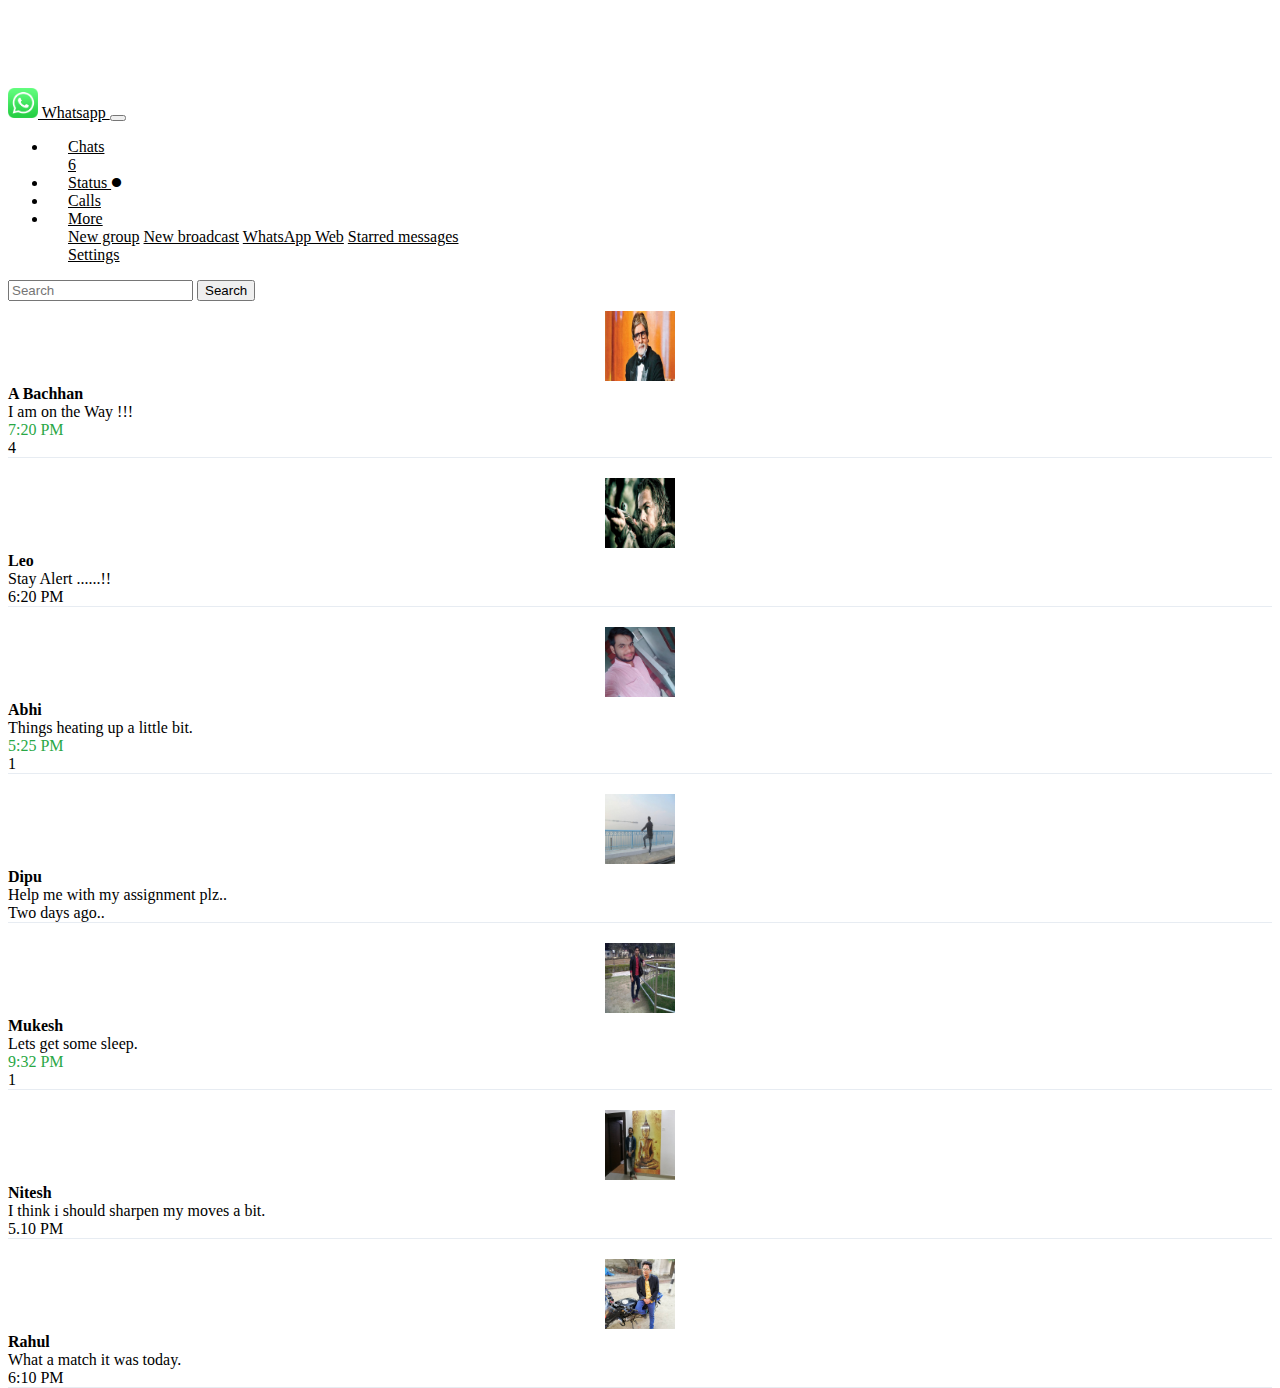
<file: index.html>
<!DOCTYPE html>
<html lang="en">

<head>
    <meta charset="UTF-8">
    <meta name="viewport" content="width=device-width, initial-scale=1.0">
    <meta http-equiv="X-UA-Compatible" content="ie=edge">
    <title>Whatsapp</title>
    <link rel="stylesheet" href="https://stackpath.bootstrapcdn.com/bootstrap/4.1.1/css/bootstrap.min.css" integrity="sha384-WskhaSGFgHYWDcbwN70/dfYBj47jz9qbsMId/iRN3ewGhXQFZCSftd1LZCfmhktB"
        crossorigin="anonymous">
    <link href="https://fonts.googleapis.com/icon?family=Material+Icons" rel="stylesheet">

    <link rel="stylesheet" href="style.css">
    <script src="https://code.jquery.com/jquery-3.3.1.min.js" integrity="sha256-FgpCb/KJQlLNfOu91ta32o/NMZxltwRo8QtmkMRdAu8="
        crossorigin="anonymous"></script>
    <script src="script.js"></script>
</head>

<body>
    <!-- Top Navbar -->
    <nav class="navbar navbar-expand-md navbar-dark bg-success fixed-top">
        <a class="navbar-brand" href="index.html">
            <img src="images/logo.png" width="30" height="30" class="d-inline-block align-top" alt="" class="rounded-circle"> Whatsapp
        </a>
        <button class="navbar-toggler" type="button" data-toggle="collapse" data-target="#navbarSupportedContent" aria-controls="navbarSupportedContent"
            aria-expanded="false" aria-label="Toggle navigation">
            <span class="navbar-toggler-icon"></span>
        </button>

        <div class="collapse navbar-collapse" id="navbarSupportedContent">
            <ul class="navbar-nav mr-auto">


                <li class="nav-item">
                    <a class="nav-link active" href="index.html">Chats
                        <div class="badge badge-pill badge-secondary badge-block">6</div>

                    </a>
                </li>

                <li class="nav-item">
                    <a class="nav-link" href="status.html">Status
                        <i class="material-icons" style="font-size: 11px;">brightness_1</i>
                    </a>

                </li>
                <li class="nav-item">
                    <a class="nav-link" href="calls.html">Calls</a>
                </li>
                <li class="nav-item dropdown">
                    <a class="nav-link dropdown-toggle" href="#" id="navbarDropdown" role="button" data-toggle="dropdown" aria-haspopup="true"
                        aria-expanded="false">
                        More
                    </a>
                    <div class="dropdown-menu" id="moreOptions">
                        <a class="dropdown-item disabled" href="#">New group</a>
                        <a class="dropdown-item disabled" href="#">New broadcast</a>
                        <a class="dropdown-item disabled" href="#">WhatsApp Web</a>
                        <a class="dropdown-item disabled" href="#">Starred messages</a>
                        <div class="dropdown-divider"></div>
                        <a class="dropdown-item" href="profilePage.html">Settings</a>
                    </div>
                </li>
            </ul>
            <form class="form-inline my-2 my-lg-0">
                <input class="form-control mr-sm-2" type="search" placeholder="Search" aria-label="Search">
                <button class="btn my-2 my-sm-0 mr-sm-2" type="submit">Search</button>
            </form>

        </div>
    </nav>
    <!-- TopNavbar closed -->


    <div class="container-fluid mt-10" id="innerDiv">

        <!-- ------------------------------------contact1------------------------------------------------------- -->
        <a href="chat1.html"style="text-decoration:none">
            <div class="row underLine">
                <div class="col-sm-1 contactPic" style=" text-align: center; ">
                    <img src="images/chat1.jpg"width="70" height="70" alt="" class="rounded-circle">
                </div>
                <div class="col-sm-9 contactName">
                    <div>
                        <strong> A Bachhan</strong>
                    </div>
                    <div class="text text-muted">I am on the Way !!!</div>
                </div>
                <div class="col-sm-2  text-center">
                    <div class="unread"> 7:20 PM</div>
                    <div class="w-100"></div>
                    <div class="badge badge-pill badge-success badge-block">4</div>
                </div>

            </div>
        </a>
        <!-- --------------------------------contact2------------------------------------------------------------ -->
        <div class="row underLine">
            <div class="col-sm-1 contactPic" style=" text-align: center; ">
                <img src="images/chat2.jpg" width="70" height="70" alt="" class="rounded-circle">
            </div>
            <div class="col-sm-9 chat contactName">
                <div>
                    <strong>Leo</strong>
                </div>
                <div class="text text-muted">Stay Alert ......!!</div>
            </div>
            <div class="col-sm-2  text-center">
                <div> 6:20 PM</div>

            </div>


        </div>
        <!-- ----------------------------------------contact3---------------------------------------------------- -->

        <div class="row  underLine">
            <div class="col-sm-1 contactPic" style=" text-align: center; ">
                <img src="images/chat3.jpg" width="70" height="70" alt="" class="rounded-circle">
            </div>
            <div class="col-sm-9 chat contactName">
                <div>
                    <strong>
                        Abhi
                    </strong>
                </div>
                <div class="text text-muted">Things heating up a little bit.</div>
            </div>
            <div class="col-sm-2  text-center">
                <div class="unread">5:25 PM</div>
                <div class="w-100"></div>
                <div class="badge badge-pill badge-success badge-block">1</div>
            </div>
        </div>
        <!-- -------------------------------------------contact4------------------------------------------------- -->

        <div class="row underLine">
            <div class="col-sm-1 contactPic" style=" text-align: center; ">
                <img src="images/chat4.jpg" width="70" height="70" alt="" class="rounded-circle">
            </div>
            <div class="col-sm-9 chat contactName">
                <div>
                    <strong>
                       Dipu
                    </strong>
                </div>
                <div class="text text-muted">Help me with my assignment plz..</div>
            </div>
            <div class="col-sm-2  text-center">
                <div >Two days ago..</div>
                <div class="w-100"></div>
                
            </div>
        </div>
        <!-- --------------------------------------contact5----------------------------------------------------- -->

        <div class="row underLine">
            <div class="col-sm-1 contactPic" style=" text-align: center; ">
                <img src="images/chat5.jpg" width="70" height="70" alt="" class="rounded-circle">
            </div>
            <div class="col-sm-9 chat contactName">
                <div>
                    <strong>
                       Mukesh
                    </strong>
                </div>
                <div class="text text-muted">Lets get some sleep.</div>
            </div>
            <div class="col-sm-2  text-center">
                <div class="unread">9:32 PM</div>
                <div class="w-100"></div>
                <div class="badge badge-pill badge-success text-center">1</div>
            </div>
        </div>
        <!-- -------------------------------------contact6------------------------------------------------------- -->

        <div class="row underLine">
            <div class="col-sm-1 contactPic" style=" text-align: center; ">
                <img src="images/chat6.jpg" width="70" height="70" alt="" class="rounded-circle">
            </div>
            <div class="col-sm-9 chat contactName">
                <div>
                    <strong>
                        Nitesh
                    </strong>
                </div>
                <div class="text text-muted">I think i should sharpen my moves a bit.</div>
            </div>
            <div class="col-sm-2  text-center">5.10 PM</div>
        </div>
        <!-- -------------------------------------------------------------------------------------------- -->


        <!-- -----------------------------------contact7------------------------------------------------------- -->

        <div class="row underLine">
            <div class="col-sm-1 contactPic" style=" text-align: center; ">
                <img src="images/chat7.jpg" width="70" height="70" alt="" class="rounded-circle">
            </div>
            <div class="col-sm-9 chat contactName">
                <div>
                    <strong>Rahul</strong>
                </div>
                <div class="text text-muted">What a match it was today.</div>
            </div>
            <div class="col-sm-2  text-center">
                <div> 6:10 PM</div>

            </div>

        </div>

        

    </div>




    <!-- All script tags go beyond this point -->
    <script src="https://code.jquery.com/jquery-3.3.1.slim.min.js" integrity="sha384-q8i/X+965DzO0rT7abK41JStQIAqVgRVzpbzo5smXKp4YfRvH+8abtTE1Pi6jizo"
        crossorigin="anonymous"></script>
    <script src="https://cdnjs.cloudflare.com/ajax/libs/popper.js/1.14.3/umd/popper.min.js" integrity="sha384-ZMP7rVo3mIykV+2+9J3UJ46jBk0WLaUAdn689aCwoqbBJiSnjAK/l8WvCWPIPm49"
        crossorigin="anonymous"></script>
    <script src="https://stackpath.bootstrapcdn.com/bootstrap/4.1.1/js/bootstrap.min.js" integrity="sha384-smHYKdLADwkXOn1EmN1qk/HfnUcbVRZyYmZ4qpPea6sjB/pTJ0euyQp0Mk8ck+5T"
        crossorigin="anonymous"></script>
</body>

</html>
</file>
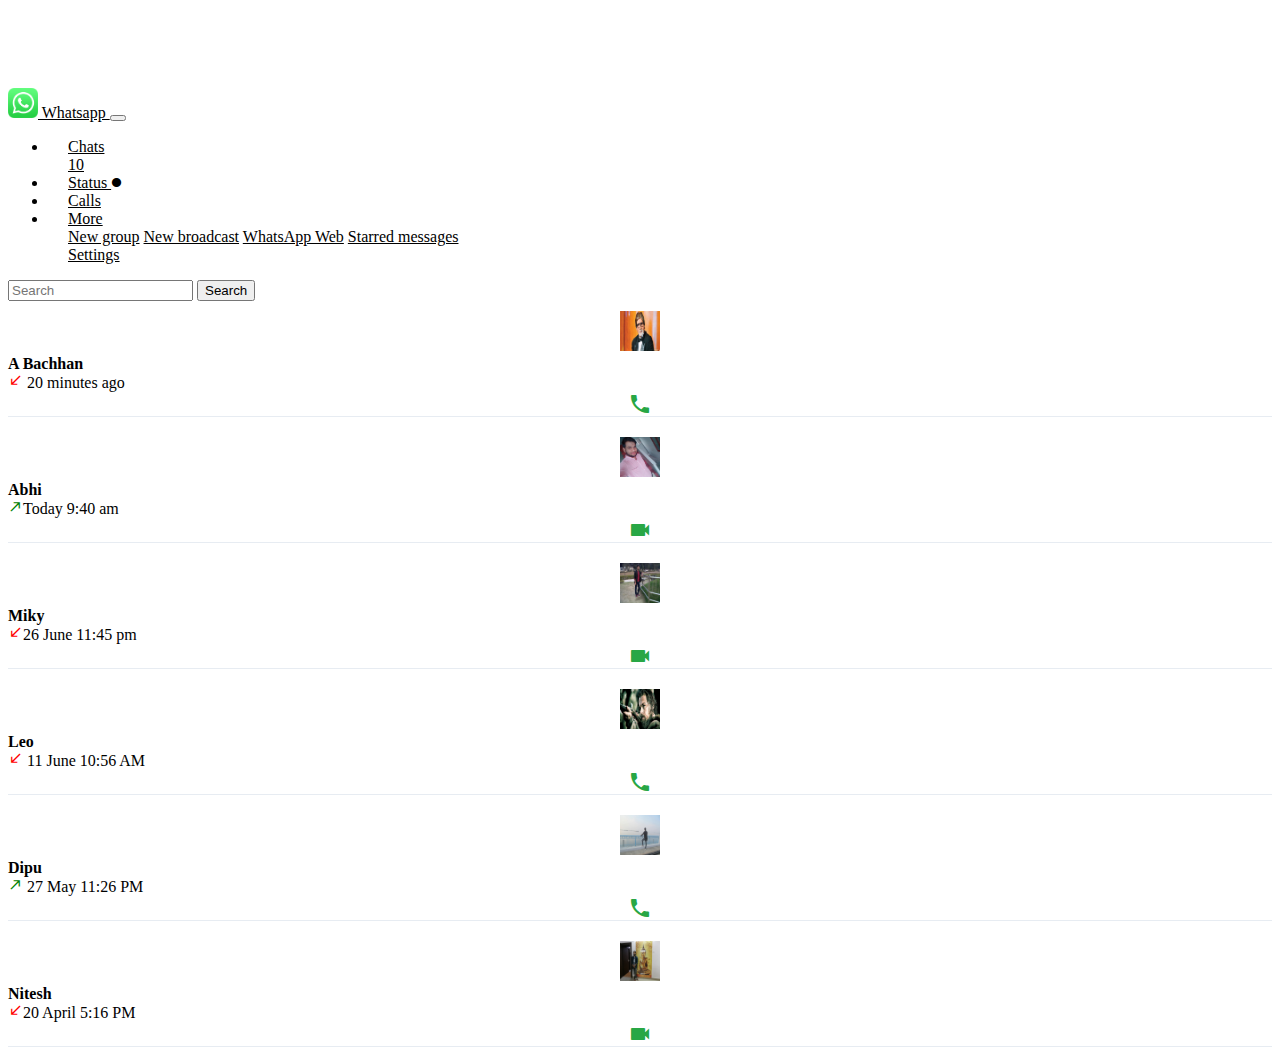
<file: calls.html>
<!DOCTYPE html>
<html lang="en">

<head>
    <meta charset="UTF-8">
    <meta name="viewport" content="width=device-width, initial-scale=1.0">
    <meta http-equiv="X-UA-Compatible" content="ie=edge">
    <title>Whatsapp</title>
    <link rel="stylesheet" href="https://stackpath.bootstrapcdn.com/bootstrap/4.1.1/css/bootstrap.min.css" integrity="sha384-WskhaSGFgHYWDcbwN70/dfYBj47jz9qbsMId/iRN3ewGhXQFZCSftd1LZCfmhktB"
        crossorigin="anonymous">
    <link href="https://fonts.googleapis.com/icon?family=Material+Icons" rel="stylesheet">
    <link rel="stylesheet" href="style.css">
    <script src="https://code.jquery.com/jquery-3.3.1.min.js" integrity="sha256-FgpCb/KJQlLNfOu91ta32o/NMZxltwRo8QtmkMRdAu8="
        crossorigin="anonymous"></script>
    <script src="script.js"></script>
</head>

<body>
    <!-- Top Navbar -->
<nav class="navbar navbar-expand-md navbar-dark bg-success fixed-top">
        <a class="navbar-brand" href="index.html">
            <img src="images/logo.png" width="30" height="30" class="d-inline-block align-top" alt=""> Whatsapp
        </a>
        <button class="navbar-toggler" type="button" data-toggle="collapse" data-target="#navbarSupportedContent" aria-controls="navbarSupportedContent"
            aria-expanded="false" aria-label="Toggle navigation">
            <span class="navbar-toggler-icon"></span>
        </button>

        <div class="collapse navbar-collapse" id="navbarSupportedContent">
            <ul class="navbar-nav mr-auto">
                <li class="nav-item">
                    <a class="nav-link" href="index.html">Chats
                        <div class="badge badge-pill badge-secondary badge-block">10</div>
                    </a>
                </li>
                <li class="nav-item">
<a class="nav-link " href="status.html">Status
    <i class="material-icons" style="font-size: 11px;">brightness_1</i>
</a>
                </li>
                <li class="nav-item">
                    <a class="nav-link active" href="calls.html">Calls</a>
                </li>
                <li class="nav-item dropdown">
                    <a class="nav-link dropdown-toggle" href="#" id="navbarDropdown" role="button" data-toggle="dropdown" aria-haspopup="true"
                        aria-expanded="false">
                        More
                    </a>
                    <div class="dropdown-menu" id="moreOptions">
<a class="dropdown-item disabled" href="#">New group</a>
<a class="dropdown-item disabled" href="#">New broadcast</a>
<a class="dropdown-item disabled" href="#">WhatsApp Web</a>
<a class="dropdown-item disabled" href="#">Starred messages</a>
                        <div class="dropdown-divider"></div>
<a class="dropdown-item" href="profilePage.html">Settings</a>
                    </div>
                </li>
            </ul>
            <form class="form-inline my-2 my-lg-0">
                <input class="form-control mr-sm-2" type="search" placeholder="Search" aria-label="Search">
                <button class="btn my-2 my-sm-0 mr-sm-2" type="submit">Search</button>
            </form>

        </div>
    </nav>
    <!-- TopNavbar closed -->

    <div class="container-fluid mt-10" id="innerDiv">



        <!-- ------------------------------------chat1------------------------------------------------------- -->

        <div class="row underLine">
            <div class="col-sm-1 chat d contactPic" style=" text-align: center; ">
                <img src="images/chat1.jpg" width="40" height="40" alt="" class="rounded-circle border border-success">
            </div>
            <div class="col-sm-8 offset-sm-1 chat contactName">
                <strong>A Bachhan</strong>
                <div class="text text-muted">
                    <i class="material-icons" style="font-size:15px;color:red;">call_received</i>
                    20 minutes ago
                </div>
            </div>

            <div class="col-sm-1 contactName callIcon">
                <i class="material-icons">local_phone</i>
            </div>

        </div>
        <!-- --------------------------------chat3------------------------------------------------------------ -->
        <div class="row underLine">
            <div class="col-sm-1 chat d contactPic" style=" text-align: center; ">
                <img src="images/chat3.jpg" width="40" height="40" alt="" class="rounded-circle border border-success">
            </div>
            <div class="col-sm-8 offset-sm-1 chat contactName">
                <strong>Abhi</strong>
                <div class="text text-muted">
                    <i class="material-icons" style="font-size:15px;color:green;">call_made</i>Today 9:40 am
                    </div>
            </div>
            <div class="col-sm-1 contactName callIcon">
                <i class="material-icons">videocam</i>
            </div>
        </div>
        <!-- --------------------------------chat5------------------------------------------------------------ -->
        <div class="row underLine">
            <div class="col-sm-1 chat d contactPic" style=" text-align: center; ">
                <img src="images/chat5.jpg" width="40" height="40" alt="" class="rounded-circle border border-success">
            </div>
            <div class="col-sm-8 offset-sm-1 chat contactName">
                <strong>Miky</strong>
                <div class="text text-muted">
                    <i class="material-icons" style="font-size:15px;color:red;">call_received</i>26 June 11:45 pm</div>
            </div>
            <div class="col-sm-1 contactName callIcon">
                <i class="material-icons">videocam</i>
            </div>
        </div>



        <!-- ------------------------------------chat2------------------------------------------------------- -->

        <div class="row underLine">
            <div class="col-sm-1 chat d contactPic" style=" text-align: center; ">
                <img src="images/chat2.jpg" width="40" height="40" alt="" class="rounded-circle border border-success">
            </div>
            <div class="col-sm-8 offset-sm-1 chat contactName">
                <strong>Leo</strong>
                <div class="text text-muted">
                    <i class="material-icons" style="font-size:15px;color:red;">call_received</i>
                    11 June 10:56 AM
                </div>
            </div>

            <div class="col-sm-1 contactName callIcon">
                <i class="material-icons">local_phone</i>
            </div>

        </div>
        <!-- --------------------------------chat4------------------------------------------------------------ -->
        <div class="row underLine">
            <div class="col-sm-1 chat d contactPic" style=" text-align: center; ">
                <img src="images/chat4.jpg" width="40" height="40" alt="" class="rounded-circle border border-success">
            </div>
            <div class="col-sm-8 offset-sm-1 chat contactName">
                <strong>Dipu</strong>
                <div class="text text-muted">
                    <i class="material-icons" style="font-size:15px;color:green;">call_made</i>
                    27 May 11:26 PM</div>
            </div>
            <div class="col-sm-1 contactName callIcon">
                <i class="material-icons">local_phone</i>
            </div>
        </div>
        <!-- --------------------------------chat6------------------------------------------------------------ -->
        <div class="row underLine">
            <div class="col-sm-1 chat d contactPic" style=" text-align: center; ">
                <img src="images/chat6.jpg" width="40" height="40" alt="" class="rounded-circle border border-success">
            </div>
            <div class="col-sm-8 offset-sm-1 chat contactName">
                <strong>Nitesh</strong>
                <div class="text text-muted">
                    <i class="material-icons" style="font-size:15px;color:red;">call_received</i>20 April 5:16 PM</div>
            </div>
            <div class="col-sm-1 contactName callIcon">
                <i class="material-icons">videocam</i>
            </div>
        </div>


    </div>







    </div>



    <!-- All script tags go beyond this point -->
    <script src="https://code.jquery.com/jquery-3.3.1.slim.min.js" integrity="sha384-q8i/X+965DzO0rT7abK41JStQIAqVgRVzpbzo5smXKp4YfRvH+8abtTE1Pi6jizo"
        crossorigin="anonymous"></script>
    <script src="https://cdnjs.cloudflare.com/ajax/libs/popper.js/1.14.3/umd/popper.min.js" integrity="sha384-ZMP7rVo3mIykV+2+9J3UJ46jBk0WLaUAdn689aCwoqbBJiSnjAK/l8WvCWPIPm49"
        crossorigin="anonymous"></script>
    <script src="https://stackpath.bootstrapcdn.com/bootstrap/4.1.1/js/bootstrap.min.js" integrity="sha384-smHYKdLADwkXOn1EmN1qk/HfnUcbVRZyYmZ4qpPea6sjB/pTJ0euyQp0Mk8ck+5T"
        crossorigin="anonymous"></script>
</body>

</html>
</file>
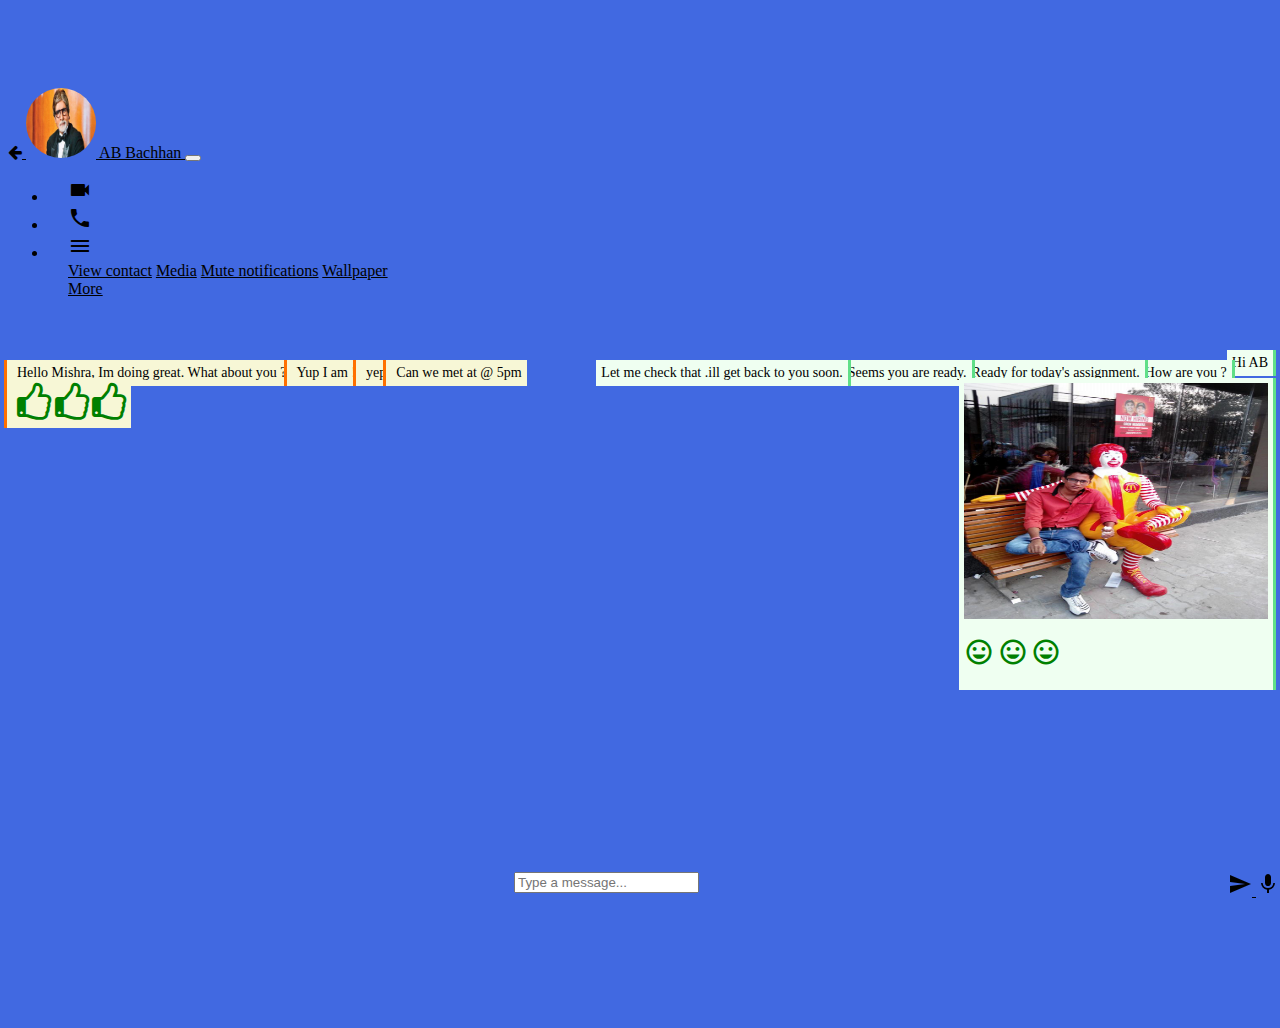
<file: chat1.html>
<!DOCTYPE html>
<html lang="en">

<head>
    <meta charset="UTF-8">
    <meta name="viewport" content="width=device-width, initial-scale=1.0">
    <meta http-equiv="X-UA-Compatible" content="ie=edge">
    <title>AB Bachhan</title>
    <link rel="stylesheet" href="https://stackpath.bootstrapcdn.com/bootstrap/4.1.1/css/bootstrap.min.css" integrity="sha384-WskhaSGFgHYWDcbwN70/dfYBj47jz9qbsMId/iRN3ewGhXQFZCSftd1LZCfmhktB"
        crossorigin="anonymous">
    <link href="https://fonts.googleapis.com/icon?family=Material+Icons" rel="stylesheet">
    <link rel="stylesheet" href="https://cdnjs.cloudflare.com/ajax/libs/font-awesome/4.7.0/css/font-awesome.min.css">

    <link rel="stylesheet" href="style.css">
    <script src="https://code.jquery.com/jquery-3.3.1.min.js" integrity="sha256-FgpCb/KJQlLNfOu91ta32o/NMZxltwRo8QtmkMRdAu8="
        crossorigin="anonymous"></script>

    <script src="script.js"></script>
</head>

<body style="background-color:#4169E1;">


    <!-- Top Navbar -->
    <nav class="navbar navbar-expand-sm navbar-dark bg-success fixed-top">
        <a class="navbar-brand" href="index.html">

            <i class="fa fa-arrow-left"></i>
            <img src="images/chat1.jpg" width="70" height="70" class="d-inline-block align-center" alt="" class="rounded-circle"style="border-radius:50%"> AB Bachhan
        </a>

        <button class="navbar-toggler" type="button" data-toggle="collapse" data-target="#navbarSupportedContent" aria-controls="navbarSupportedContent"
            aria-expanded="false" aria-label="Toggle navigation">
            <span class="navbar-toggler-icon"></span>
        </button>

        <div class="collapse navbar-collapse" id="navbarSupportedContent">
            <ul class="navbar-nav mr-auto">
                <li class="nav-item">
                    <a class="nav-link " href="#">
                        <i class="material-icons">videocam</i>
                    </a>
                </li>
                <li class="nav-item">
                    <a class="nav-link" href="#">
                        <i class="material-icons">local_phone</i>
                    </a>

                </li>

                <li class="nav-item dropdown">
                    <a class="nav-link" href="#" id="navbarDropdown" role="button" data-toggle="dropdown" aria-haspopup="true"
                        aria-expanded="false">
                        <i class="material-icons">menu</i>
                    </a>
                    <div class="dropdown-menu" id="moreOptions">
                        <a class="dropdown-item disabled" href="#">View contact</a>
                        <a class="dropdown-item disabled" href="#">Media</a>
                        <a class="dropdown-item disabled" href="#">Mute notifications</a>
                        <a class="dropdown-item disabled" href="#">Wallpaper</a>
                        <div class="dropdown-divider"></div>
                        <a class="dropdown-item disabled" href="#">More</a>
                    </div>
                </li>
            </ul>


        </div>
    </nav>

     <!-- chat messages  -->
    
    <div class="container" style="padding-bottom: 100px;padding-top:30px ">
        <div class="row">
            <div class="col-sm-12">
                <div>

                    <blockquote class="me pull-right">Hi AB</blockquote>
                </div>
            </div>
        </div>
        <div class="row">
            <div class="col-sm-12">
                <div>
                    <blockquote class="me pull-right">How are you ?</blockquote>
                </div>
            </div>
        </div>
        <div class="row">
            <div class="col-sm-12">
                <div>
                    <blockquote class="you pull-left">Hello Mishra, Im doing great. What about you ?</blockquote>
                </div>
            </div>
        </div>
        <div class="row">
            <div class="col-sm-12">
                <div>
                    <blockquote class="me pull-right">Ready for today's assignment.</blockquote>
                </div>
            </div>
        </div>
        <div class="row">
            <div class="col-sm-12">
                <div>
                    <blockquote class="you pull-left">Yup I am !</blockquote>
                </div>
            </div>
        </div>
        <div class="row">
            <div class="col-sm-12">
                <div>
                    <blockquote class="me pull-right">Seems you are ready.</blockquote>
                </div>
            </div>
        </div>
        <div class="row">
            <div class="col-sm-12">
                <div>
                    <blockquote class="you pull-left">yep</blockquote>
                </div>
            </div>
        </div>
        <div class="row">
            <div class="col-sm-12">
                <div>
                    <blockquote class="you pull-left">Can we met at @ 5pm</blockquote>
                </div>
            </div>
        </div>
        <div class="row">
            <div class="col-sm-12">
                <div>
                    <blockquote class="me pull-right">Let me check that .ill get back to you soon.</blockquote>
                </div>
            </div>
        </div>

        <div class="row">
            <div class="col-sm-12">
                <div>
                    <blockquote class="me pull-right">
                        <img src="images/msgImage1.jpg" class="img-responsive" alt="msgImage" width="304" height="236">
                        <p>
                        <i class="material-icons" style="font-size:30px;color:green">mood</i>
                        <i class="material-icons" style="font-size:30px;color:green">mood</i>
                        <i class="material-icons" style="font-size:30px;color:green">mood</i></p>
                    </blockquote>
                </div>
            </div>
        </div>

        <div class="row">
            <div class="col-sm-12">
                <div>
                    <blockquote class="you pull-left">
                        <i class="fa fa-thumbs-o-up" style="font-size:40px;color:green"></i>
                        <i class="fa fa-thumbs-o-up" style="font-size:40px;color:green"></i>
                        <i class="fa fa-thumbs-o-up" style="font-size:40px;color:green"></i>
                    </blockquote>
                </div>
            </div>
        </div>

    </div>





<!----footer---->

    <div class="footer">
        <div id="messageBox">

            <input class="form-control" type="text" placeholder="Type a message..." aria-label="Search">

        </div>
        <div id="sendBox">
            <a href="#">
                <i class="material-icons">send</i>
            </a>
            <a href="#">
                <i class="material-icons">mic</i>
            </a>
        </div>
    </div>


    <!-- All script tags go beyond this point -->
    <script src="https://code.jquery.com/jquery-3.3.1.slim.min.js" integrity="sha384-q8i/X+965DzO0rT7abK41JStQIAqVgRVzpbzo5smXKp4YfRvH+8abtTE1Pi6jizo"
        crossorigin="anonymous"></script>
    <script src="https://cdnjs.cloudflare.com/ajax/libs/popper.js/1.14.3/umd/popper.min.js" integrity="sha384-ZMP7rVo3mIykV+2+9J3UJ46jBk0WLaUAdn689aCwoqbBJiSnjAK/l8WvCWPIPm49"
        crossorigin="anonymous"></script>
    <script src="https://stackpath.bootstrapcdn.com/bootstrap/4.1.1/js/bootstrap.min.js" integrity="sha384-smHYKdLADwkXOn1EmN1qk/HfnUcbVRZyYmZ4qpPea6sjB/pTJ0euyQp0Mk8ck+5T"
        crossorigin="anonymous"></script>
</body>

</html>
</file>
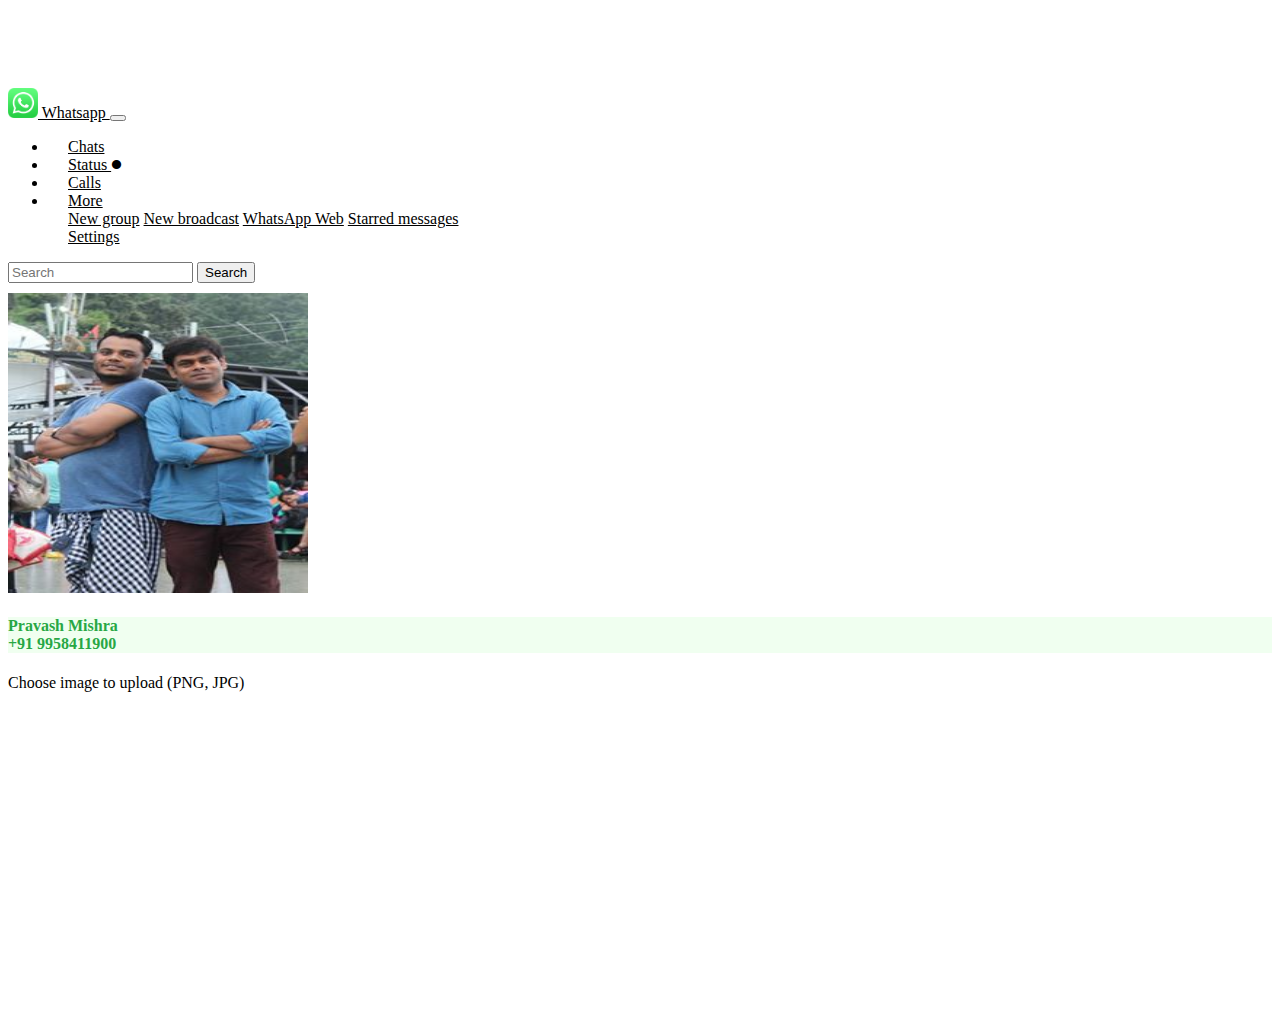
<file: profilePage.html>
<!DOCTYPE html>
<html lang="en">

<head>
    <meta charset="UTF-8">
    <meta name="viewport" content="width=device-width, initial-scale=1.0">
    <meta http-equiv="X-UA-Compatible" content="ie=edge">
    <title>My Profile</title>
    <link rel="stylesheet" href="https://stackpath.bootstrapcdn.com/bootstrap/4.1.1/css/bootstrap.min.css" integrity="sha384-WskhaSGFgHYWDcbwN70/dfYBj47jz9qbsMId/iRN3ewGhXQFZCSftd1LZCfmhktB"
        crossorigin="anonymous">
    <link href="https://fonts.googleapis.com/icon?family=Material+Icons" rel="stylesheet">
    <link rel="stylesheet" href="https://cdnjs.cloudflare.com/ajax/libs/font-awesome/4.7.0/css/font-awesome.min.css">

    <link rel="stylesheet" href="style.css">
    <script src="https://code.jquery.com/jquery-3.3.1.min.js" integrity="sha256-FgpCb/KJQlLNfOu91ta32o/NMZxltwRo8QtmkMRdAu8="
        crossorigin="anonymous"></script>
    <script src="script.js"></script>
</head>

<body>
    <!-- Top Navbar -->
    <nav class="navbar navbar-expand-md navbar-dark bg-success fixed-top">
        <a class="navbar-brand" href="index.html">
            <img src="images/logo.png" width="30" height="30" class="d-inline-block align-top" alt="" class="rounded-circle"> Whatsapp
        </a>
        <button class="navbar-toggler" type="button" data-toggle="collapse" data-target="#navbarSupportedContent" aria-controls="navbarSupportedContent"
            aria-expanded="false" aria-label="Toggle navigation">
            <span class="navbar-toggler-icon"></span>
        </button>

        <div class="collapse navbar-collapse" id="navbarSupportedContent">
            <ul class="navbar-nav mr-auto">
                <li class="nav-item">
                    <a class="nav-link active" href="index.html">Chats

                    </a>
                </li>
                <li class="nav-item">
                    <a class="nav-link" href="status.html">Status
                        <i class="material-icons" style="font-size: 11px;">brightness_1</i>
                    </a>

                </li>
                <li class="nav-item">
                    <a class="nav-link" href="calls.html">Calls</a>
                </li>
                <li class="nav-item dropdown">
                    <a class="nav-link dropdown-toggle" href="#" id="navbarDropdown" role="button" data-toggle="dropdown" aria-haspopup="true"
                        aria-expanded="false">
                        More
                    </a>
                    <div class="dropdown-menu" id="moreOptions">
                        <a class="dropdown-item disabled" href="#">New group</a>
                        <a class="dropdown-item disabled" href="#">New broadcast</a>
                        <a class="dropdown-item disabled" href="#">WhatsApp Web</a>
                        <a class="dropdown-item disabled" href="#">Starred messages</a>
                        <div class="dropdown-divider"></div>
                        <a class="dropdown-item" href="#">Settings</a>
                    </div>
                </li>
            </ul>
            <form class="form-inline my-2 my-lg-0">
                <input class="form-control mr-sm-2" type="search" placeholder="Search" aria-label="Search">
                <button class="btn my-2 my-sm-0 mr-sm-2" type="submit">Search</button>
            </form>

        </div>
    </nav>
    <!-- TopNavbar closed -->


    <div class="container">
        <div class="row">
            <div class="col-sm-12 text-center">
                <img src="images/profile.jpg" width="300" height="300" class="rounded-circle" id="profileImage" alt="Profile Pic not loaded">
            </div>
        </div>
        <div class="row">
            <div class="col-sm-12 text-center" id="recentUpdates">
                <strong>Pravash Mishra</strong><br>
                <strong>+91 9958411900</strong>
            </div>
        </div>

        <div class="row">
<div class="col-sm-12 text-center">
<label for="image_uploads" class="btn btn-primary">Choose image to upload (PNG, JPG)</label>

<input type='file' id="image_uploads" name="image_uploads" accept=".jpg, .jpeg, .png" style="visibility: hidden; " onchange="readURL(this);">
            </div>
        </div>





        <!-- All script tags go beyond this point -->
        <script src="https://code.jquery.com/jquery-3.3.1.slim.min.js" integrity="sha384-q8i/X+965DzO0rT7abK41JStQIAqVgRVzpbzo5smXKp4YfRvH+8abtTE1Pi6jizo"
            crossorigin="anonymous"></script>
        <script src="https://cdnjs.cloudflare.com/ajax/libs/popper.js/1.14.3/umd/popper.min.js" integrity="sha384-ZMP7rVo3mIykV+2+9J3UJ46jBk0WLaUAdn689aCwoqbBJiSnjAK/l8WvCWPIPm49"
            crossorigin="anonymous"></script>
        <script src="https://stackpath.bootstrapcdn.com/bootstrap/4.1.1/js/bootstrap.min.js" integrity="sha384-smHYKdLADwkXOn1EmN1qk/HfnUcbVRZyYmZ4qpPea6sjB/pTJ0euyQp0Mk8ck+5T"
            crossorigin="anonymous"></script>
</body>

</html>
</file>
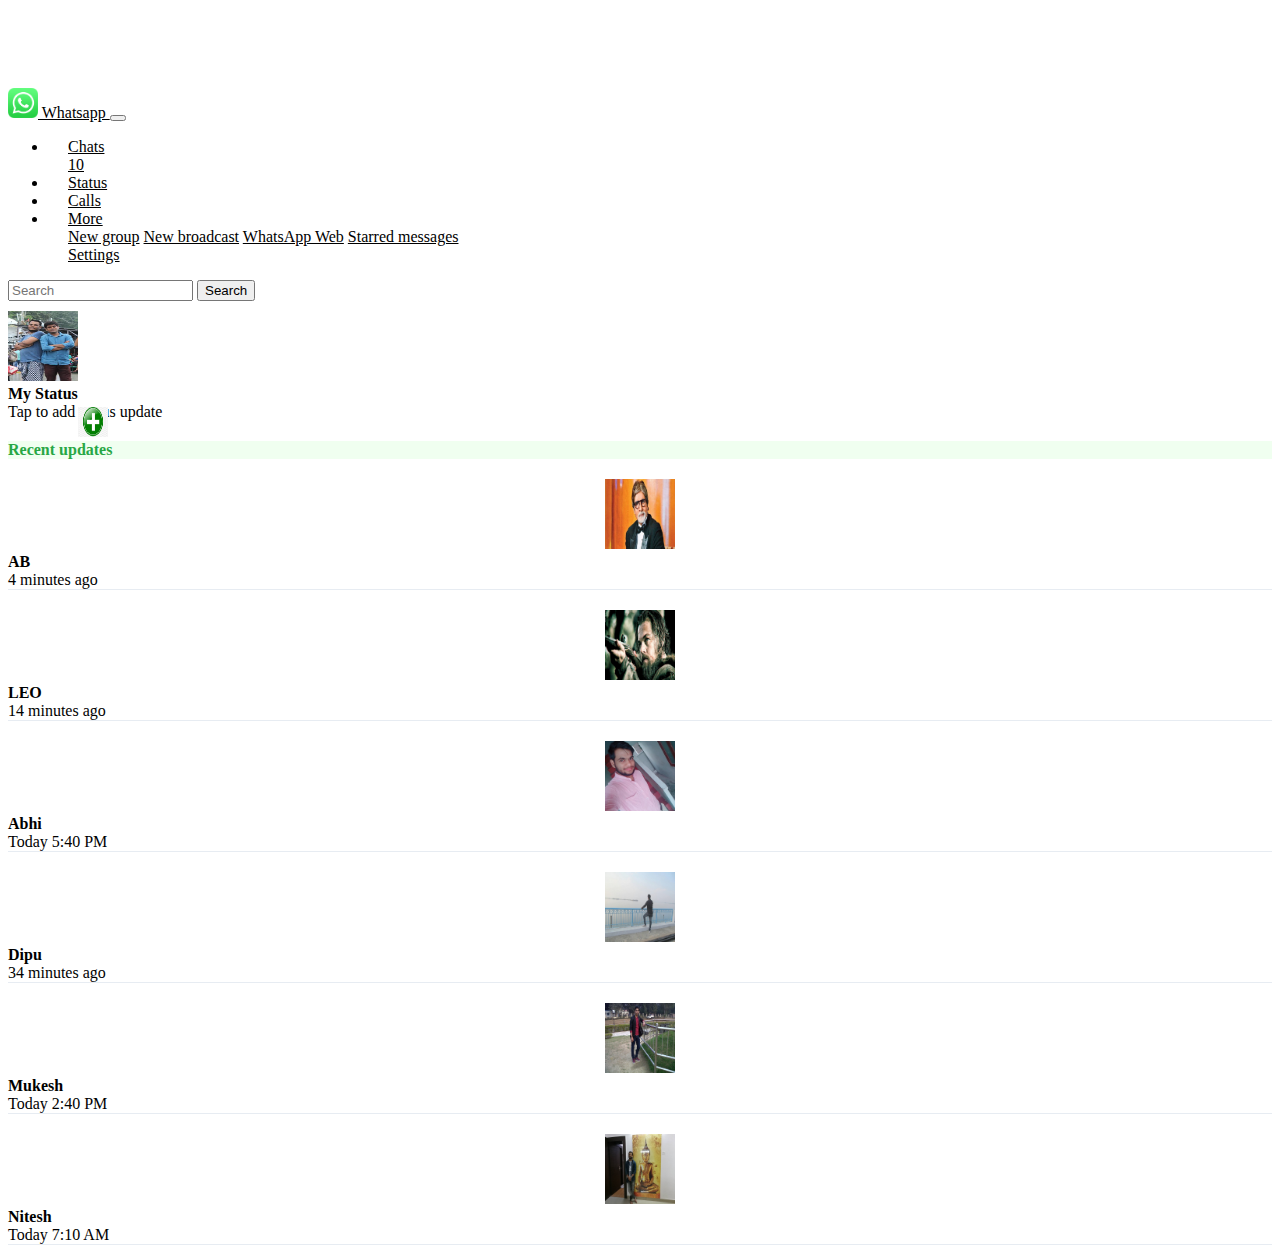
<file: status.html>
<!DOCTYPE html>
<html lang="en">

<head>
    <meta charset="UTF-8">
    <meta name="viewport" content="width=device-width, initial-scale=1.0">
    <meta http-equiv="X-UA-Compatible" content="ie=edge">
    <title>Whatsapp</title>
    <link rel="stylesheet" href="https://stackpath.bootstrapcdn.com/bootstrap/4.1.1/css/bootstrap.min.css" integrity="sha384-WskhaSGFgHYWDcbwN70/dfYBj47jz9qbsMId/iRN3ewGhXQFZCSftd1LZCfmhktB"
        crossorigin="anonymous">
    <link rel="stylesheet" href="style.css">
    <script src="https://code.jquery.com/jquery-3.3.1.min.js" integrity="sha256-FgpCb/KJQlLNfOu91ta32o/NMZxltwRo8QtmkMRdAu8="
        crossorigin="anonymous"></script>
    <script src="script.js"></script>
</head>

<body>
    <!-- Top Navbar -->
<nav class="navbar navbar-expand-md navbar-dark bg-success fixed-top">
        <a class="navbar-brand" href="index.html">
            <img src="images/logo.png" width="30" height="30" class="d-inline-block align-top" alt=""> Whatsapp
        </a>
        <button class="navbar-toggler" type="button" data-toggle="collapse" data-target="#navbarSupportedContent" aria-controls="navbarSupportedContent"
            aria-expanded="false" aria-label="Toggle navigation">
            <span class="navbar-toggler-icon"></span>
        </button>

        <div class="collapse navbar-collapse" id="navbarSupportedContent">
            <ul class="navbar-nav mr-auto">
                <li class="nav-item">
                    <a class="nav-link" href="index.html">Chats
                        <div class="badge badge-pill badge-secondary badge-block">10</div>
                    </a>
                </li>
                <li class="nav-item">
                    <a class="nav-link active" href="status.html">Status</a>
                </li>
                <li class="nav-item">
                    <a class="nav-link" href="calls.html">Calls</a>
                </li>
<li class="nav-item dropdown">
    <a class="nav-link dropdown-toggle" href="#" id="navbarDropdown" role="button" data-toggle="dropdown" aria-haspopup="true"
        aria-expanded="false">
        More
    </a>
    <div class="dropdown-menu" id="moreOptions">
        <a class="dropdown-item disabled" href="#">New group</a>
        <a class="dropdown-item disabled" href="#">New broadcast</a>
        <a class="dropdown-item disabled" href="#">WhatsApp Web</a>
        <a class="dropdown-item disabled" href="#">Starred messages</a>
        <div class="dropdown-divider"></div>
        <a class="dropdown-item" href="profilePage.html">Settings</a>
    </div>
</li>
            </ul>
            <form class="form-inline my-2 my-lg-0">
                <input class="form-control mr-sm-2" type="search" placeholder="Search" aria-label="Search">
                <button class="btn my-2 my-sm-0 mr-sm-2" type="submit">Search</button>
            </form>

        </div>
    </nav>
    <!-- TopNavbar closed -->

    <div class="container-fluid mt-10" id="innerDiv">

        <div class="row">
            <div class="col-sm-2 counter">
                <img src="images/profile.jpg" width="70" height="70" alt="" class="rounded-circle ">
                <img src="images/plus.jpeg" width="30" height="30" alt="" class="rounded-circle over">
            </div>
            <div class="col-sm-10 chat contactName">
                <strong>My Status</strong>
                <div class="text text-muted">Tap to add status update</div>
            </div>
        </div>

        <div class="row">
            <div class="col-sm-12" id="recentUpdates">
                <strong>Recent updates</strong>
            </div>
        </div>

        <!-- ------------------------------------chat1------------------------------------------------------- -->

        <div class="row underLine">
            <div class="col-sm-1 d contactPic" style=" text-align: center; ">
                <img src="images/chat1.jpg" width="70" height="70" alt="" class="rounded-circle border border-success">
            </div>
            <div class="col-sm-9 offset-sm-1 chat contactName">
                <strong>AB</strong>
                <div class="text text-muted">4 minutes ago</div>
            </div>

        </div>
        <!-- --------------------------------chat2------------------------------------------------------------ -->
        <div class="row underLine">
            <div class="col-sm-1 d contactPic" style=" text-align: center; ">
                <img src="images/chat2.jpg" width="70" height="70" alt="" class="rounded-circle border border-success">
            </div>
            <div class="col-sm-9 offset-sm-1 chat contactName">
                <strong>LEO</strong>
                <div class="text text-muted">14 minutes ago</div>
            </div>

        </div>
        <!-- --------------------------------chat3------------------------------------------------------------ -->
        <div class="row underLine">
            <div class="col-sm-1 d contactPic" style=" text-align: center; ">
                <img src="images/chat3.jpg" width="70" height="70" alt="" class="rounded-circle border border-success">
            </div>
            <div class="col-sm-9 offset-sm-1 chat contactName">
                <strong>Abhi</strong>
                <div class="text text-muted">Today 5:40 PM</div>
            </div>

        </div>


        <!-- ------------------------------------chat4------------------------------------------------------- -->

        <div class="row underLine">
            <div class="col-sm-1 d contactPic" style=" text-align: center; ">
                <img src="images/chat4.jpg" width="70" height="70" alt="" class="rounded-circle border border-success">
            </div>
            <div class="col-sm-9 offset-sm-1 chat contactName">
                <strong>Dipu</strong>
                <div class="text text-muted">34 minutes ago</div>
            </div>

        </div>
        <!-- --------------------------------chat5------------------------------------------------------------ -->
        <div class="row underLine">
            <div class="col-sm-1 d contactPic" style=" text-align: center; ">
                <img src="images/chat5.jpg" width="70" height="70" alt="" class="rounded-circle border border-success">
            </div>
            <div class="col-sm-9 offset-sm-1 chat contactName">
                <strong>Mukesh</strong>
                <div class="text text-muted">Today 2:40 PM</div>
            </div>

        </div>
        <!-- --------------------------------chat6------------------------------------------------------------ -->
        <div class="row underLine">
            <div class="col-sm-1 d contactPic" style=" text-align: center; ">
                <img src="images/chat6.jpg" width="70" height="70" alt="" class="rounded-circle border border-success">
            </div>
            <div class="col-sm-9 offset-sm-1 chat contactName">
                <strong>Nitesh</strong>
                <div class="text text-muted">Today 7:10 AM</div>
            </div>

        </div>




    </div>



    <!-- All script tags go beyond this point -->
    <script src="https://code.jquery.com/jquery-3.3.1.slim.min.js" integrity="sha384-q8i/X+965DzO0rT7abK41JStQIAqVgRVzpbzo5smXKp4YfRvH+8abtTE1Pi6jizo"
        crossorigin="anonymous"></script>
    <script src="https://cdnjs.cloudflare.com/ajax/libs/popper.js/1.14.3/umd/popper.min.js" integrity="sha384-ZMP7rVo3mIykV+2+9J3UJ46jBk0WLaUAdn689aCwoqbBJiSnjAK/l8WvCWPIPm49"
        crossorigin="anonymous"></script>
    <script src="https://stackpath.bootstrapcdn.com/bootstrap/4.1.1/js/bootstrap.min.js" integrity="sha384-smHYKdLADwkXOn1EmN1qk/HfnUcbVRZyYmZ4qpPea6sjB/pTJ0euyQp0Mk8ck+5T"
        crossorigin="anonymous"></script>
</body>

</html>
</file>
<file: style.css>
html,body {
    height: 100%;
    padding-top: 40px;
    padding-bottom: 40px;
   
}


.row {
    margin-top: 10px;
    margin-bottom: 20px;
     /* border: 1px solid gray;  */
}



#recentUpdates{
    background-color:honeydew;
    color: #28A745;
}

.underLine{
    border-bottom: 1px solid rgba(215, 223, 234, 0.6);
}


/* .giveBorder
{
    border: 2px solid white;
    border-radius: 20px;
    background-color: #28A745;
    font-size: 28px;
} */
.unread{
    color:#28A745;
}


.callIcon{
    display: flex;
color: #28A745;
align-items: center;
justify-content: center;

}

.counter {
    position: relative;
    display: inline;
    /* border: 1px solid red; */

}

.over {
    position: absolute;
    left:70px;
    top: 40px;
  
}


.navbar-nav>li {
    padding-left: 20px;
    padding-right: 20px;
}

@media screen and (max-width:575px){

    .contactName{
        text-align: center;
        
    }

  
}


.roundButton {
    
        border-radius: 50%;
  
}

.footer{
  display:flex;
 flex-wrap: wrap;
 margin-top: 20px;


}

#messageBox{
   flex:1;
   
      
}

#sendBox{
    margin-left: 15px;
    }

    a:link {
        color:black;
    }

    a:visited {
        color: black;
    }

   
    .footer {
        position: fixed;
        left: 0;
        bottom: 0;
        width: 100%;
               color: white;
        text-align: center;
    }


    .me {
        font-size: 14px;
        margin: -4px;
        border-right: 3px solid #60DF88 !important;
        padding: 5px;
        background-color: rgb(239, 255, 241);
    }

    .you {
        font-size: 14px;
        margin: -4px;
        border-left: 3px solid rgb(255, 112, 0) !important;
        padding: 5px;
        padding-left: 10px;
        background-color: rgb(247, 247, 214);
    }

    .chatMessage{
        height: 420px;
        width: 360px;
    }
</file>
